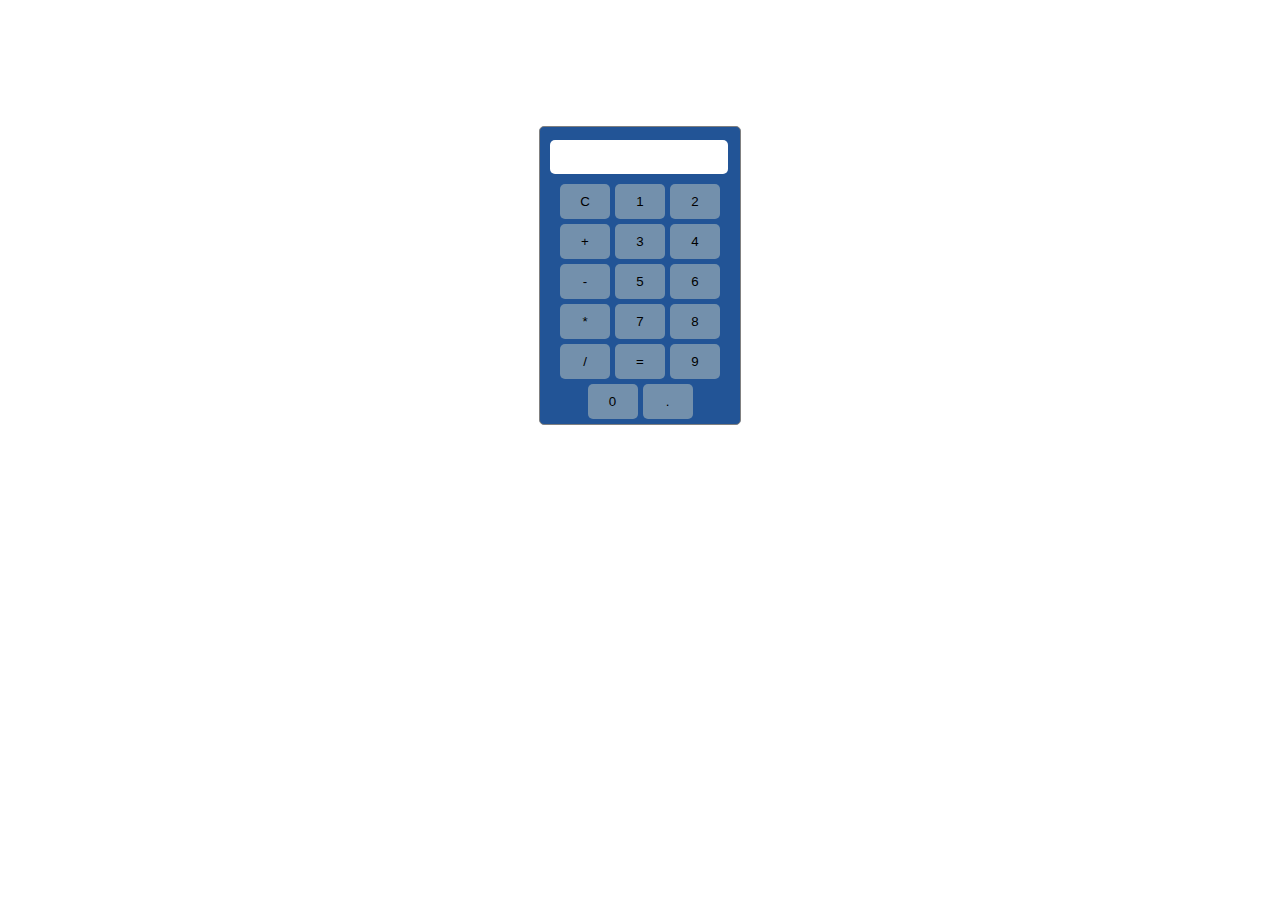
<file: calculator/index.html>
<!DOCTYPE html>
<html lang="en">
  <head>
    <meta charset="UTF-8" />
    <meta name="viewport" content="width=device-width, initial-scale=1.0" />
    <title>Calculator</title>
    <link rel="stylesheet" href="/calculator/style.css" />
  </head>
  <body>
    <main>
      <div id="calculator">
        <input type="text" id="display" readonly />
        <div class="button_container">
          <button
            class="button"
            onclick="
					current_display = ''
					document.querySelector('#display').value = current_display;"
          >
            C
          </button>
          <button
            class="button"
            onclick="
					current_display += '1'
					document.querySelector('#display').value = current_display;"
          >
            1
          </button>
          <button
            class="button"
            onclick="
					current_display += '2'
					document.querySelector('#display').value = current_display;"
          >
            2
          </button>
          <button
            class="button"
            onclick="
					current_display += '+'
					document.querySelector('#display').value = current_display;"
          >
            +
          </button>
          <button
            class="button"
            onclick="
					current_display += '3'
					document.querySelector('#display').value = current_display;"
          >
            3
          </button>
          <button
            class="button"
            onclick="
					current_display += '4'
					document.querySelector('#display').value = current_display;"
          >
            4
          </button>
          <button
            class="button"
            onclick="
					current_display += '-'
					document.querySelector('#display').value = current_display;"
          >
            -
          </button>
          <button
            class="button"
            onclick="
					current_display += '5'
					document.querySelector('#display').value = current_display;"
          >
            5
          </button>
          <button
            class="button"
            onclick="
					current_display += '6'
					document.querySelector('#display').value = current_display;"
          >
            6
          </button>
          <button
            class="button"
            onclick="
					current_display += '*'
					document.querySelector('#display').value = current_display;"
          >
            *
          </button>
          <button
            class="button"
            onclick="
					current_display += '7'
					document.querySelector('#display').value = current_display;"
          >
            7
          </button>
          <button
            class="button"
            onclick="
					current_display += '8'
					document.querySelector('#display').value = current_display;"
          >
            8
          </button>
          <button
            class="button"
            onclick="
					current_display += '/'
					document.querySelector('#display').value = current_display;"
          >
            /
          </button>
          <button
            class="button"
            onclick="
					let result = eval(current_display)
					current_display = ''
					document.querySelector('#display').value = result;"
          >
            =
          </button>
          <button
            class="button"
            onclick="
					current_display += '9'
					document.querySelector('#display').value = current_display;"
          >
            9
          </button>
          <button
            class="button"
            onclick="
					current_display += '0'
					document.querySelector('#display').value = current_display;"
          >
            0
          </button>
          <button
            class="button"
            onclick="
					current_display += '.'
					document.querySelector('#display').value = current_display;"
          >
            .
          </button>
        </div>
      </div>
    </main>
    <script src="/calculator/script.js"></script>
  </body>
</html>
</file>
<file: calculator/style.css>
main{
  display: flex;
  justify-content: center;
  margin-top: 10%;
  
}
#calculator{
  border: 1.5px solid grey;
  border-radius: 5px;
  width: 200px;
  background-color: #225496;
  
}
.button{
  padding: 10px 15px;
  width: 50px;
  background-color: rgb(115, 144, 172);
  border: none;
  border-radius: 5px;
}
.button_container{
  display: flex;
  flex-wrap: wrap;
  gap: 5px;
  margin-top: 10px;
  margin-bottom: 5px;
  justify-content: center;
}
#display{
  width:89%;
  margin-top: 13px;
  margin-left: 10px;
  font-size: 21px;
  border-radius: 5px;
  outline: none;
  border: none;
  padding: 5px 0;
}
</file>
